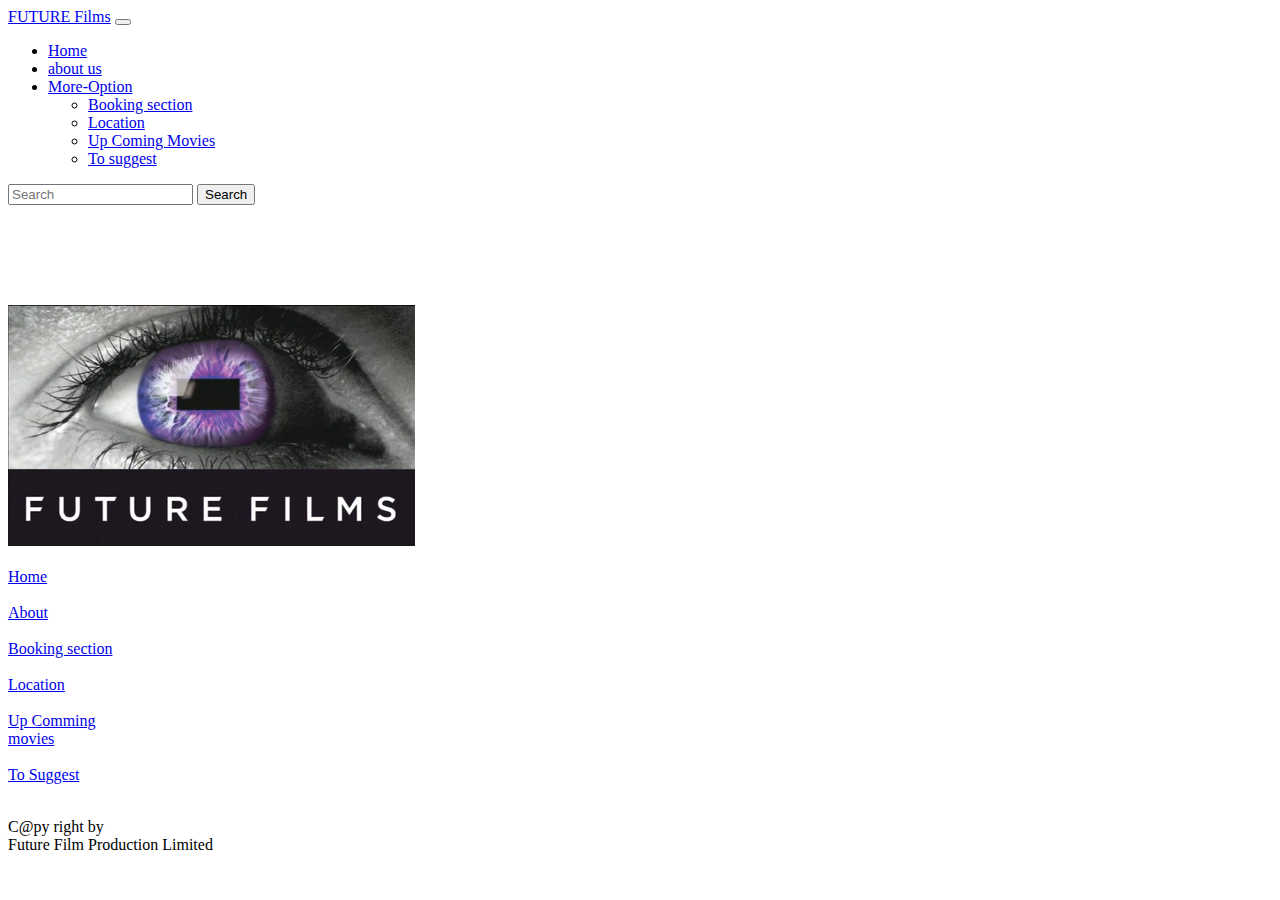
<file: OnlineMovie/index.html>
<!DOCTYPE html>
<html lang="en">
<head>
    <meta charset="UTF-8">
    <meta http-equiv="X-UA-Compatible" content="IE=edge">
    <meta name="viewport" content="width=device-width, initial-scale=1.0">
    <title>FutureFlim</title>
    <link rel="icon" type="image/png" href="photos/FF.png"/>
    <link href="https://cdn.jsdelivr.net/npm/bootstrap@5.3.0-alpha1/dist/css/bootstrap.min.css" rel="stylesheet" integrity="sha384-GLhlTQ8iRABdZLl6O3oVMWSktQOp6b7In1Zl3/Jr59b6EGGoI1aFkw7cmDA6j6gD" crossorigin="anonymous">

</head>
<body class="bg-black">
    <script src="https://cdn.jsdelivr.net/npm/bootstrap@5.3.0-alpha1/dist/js/bootstrap.bundle.min.js" integrity="sha384-w76AqPfDkMBDXo30jS1Sgez6pr3x5MlQ1ZAGC+nuZB+EYdgRZgiwxhTBTkF7CXvN" crossorigin="anonymous"></script>

    <nav class="navbar bg-dark" data-bs-theme="dark">
        <div class="container-fluid">
            <a class="navbar-brand margin text-warning-emphasis" href="index.html">FUTURE Films</a>

          <button class="navbar-toggler bg-warning" type="button" data-bs-toggle="collapse" data-bs-target="#navbarSupportedContent" aria-controls="navbarSupportedContent" aria-expanded="false" aria-label="Toggle navigation">
            <span class="navbar-toggler-icon bg-warning"></span>
          </button>
          <div class="collapse navbar-collapse" id="navbarSupportedContent">
            <ul class="navbar-nav me-auto mb-2 mb-lg-0">
              <li class="nav-item">
                <a class="nav-link active text-warning-emphasis" aria-current="page" href="home.html">Home</a>
              </li>
              <li class="nav-item">
                <a class="nav-link text-warning-emphasis" href="aboutOM.html">about us</a>
              </li>
              <li class="nav-item dropdown">
                <a class="nav-link dropdown-toggle text-warning-emphasis" href="#" role="button" data-bs-toggle="dropdown" aria-expanded="false">
                  More-Option
                </a>
                <ul class="dropdown-menu">
                  <li><a class="dropdown-item text-warning-emphasis" href="booking.html">Booking section</a></li>
                  <li><a class="dropdown-item text-warning-emphasis" href="location.html">Location</a></li>
                  
                  <li><a class="dropdown-item text-warning-emphasis" href="upm.html">Up Coming Movies</a></li>
                  <li><a class="dropdown-item text-warning-emphasis" href="sr.html">To suggest</a></li>
                </ul>
              </li>
             
            </ul>
            <form class="d-flex" role="search">
              <input class="form-control me-2" type="search" placeholder="Search" id="search" aria-label="Search" onchange="openpage()">
              <button class="btn btn-outline-success text-warning-emphasis" type="submit">Search</button>
            </form>
          </div>
        </div>
      </nav>
            
  <script>
  function openpage(){
      var x = document.getElementById("search").value;
      if (x === "home") {
          window.open("home.html")
      }
      if (x === "about") {
          window.open("aboutOM.html")
      }
      if (x === "book") {
           window.open("booking.html")
      }
      if (x === "location") {
          window.open("location.html")
      }
      if (x === "up coming movies") {
          window.open("upm.html")
      }
      if (x === "to suggest") {
          window.open("sr.html")
      }
  }
  let input = document.querySlector('input')
  input.addEventListener('keyup' , (e) => {
      if (e.keyCode === 13) {
          console.log(e.target.value);
      }
  })
  </script>
  </a>
  </div><div style="width: auto; height: 100px;"></div>
  
  
  <div class="container d-flex flex-column justify-content-center align-items-center" >
    <div class="row">
      <div class="col-15 col-md-6 col-lg-4 mt-3">
  <img  src="photos/FF.png"class="  d-block">
  </div></div> <br>
    <div class="row">
      <div class="col-15 col-md-6 col-lg-4 mt-3">
  <a href="home.html" style="width: 300px;" class="btn btn-danger ">Home</a>
  </div></div> <br>
  <div class="row">
    <div class="col-12 col-md-6 col-lg-4 mt-3">
  <a href="aboutOM.html"  style="width: 300px;"class="btn btn-warning ">About</a>
  </div></div><br>
  <div class="row">
    <div class="col-12 col-md-6 col-lg-4 mt-3">
<a href="booking.html" style="width: 300px;" class="btn btn-info ">Booking section</a>
</div></div><br>
<div class="row">
  <div class="col-12 col-md-6 col-lg-4 mt-3">
  <a href="location.html" style="width: 300px;"class="btn btn-primary ">Location</a>
  </div></div><br>
  <div class="row">
    <div class="col-12 col-md-6 col-lg-4 mt-3">
  <a href="upm.html" style="width: 300px;"class="btn btn-success ">Up Comming <br> movies</a></div>
  </div><br>
  <div class="row">
    <div class="col-12 col-md-6 col-lg-4 mt-3">
  <a href="sr.html" style="width: 300px;" class="btn btn-success ">To Suggest</a></div>
</div></div>
<br><p class="fs-5 text-center mx-auto w-75">C@py right by <br> Future Film Production Limited </p>
</body>
</html>
</file>
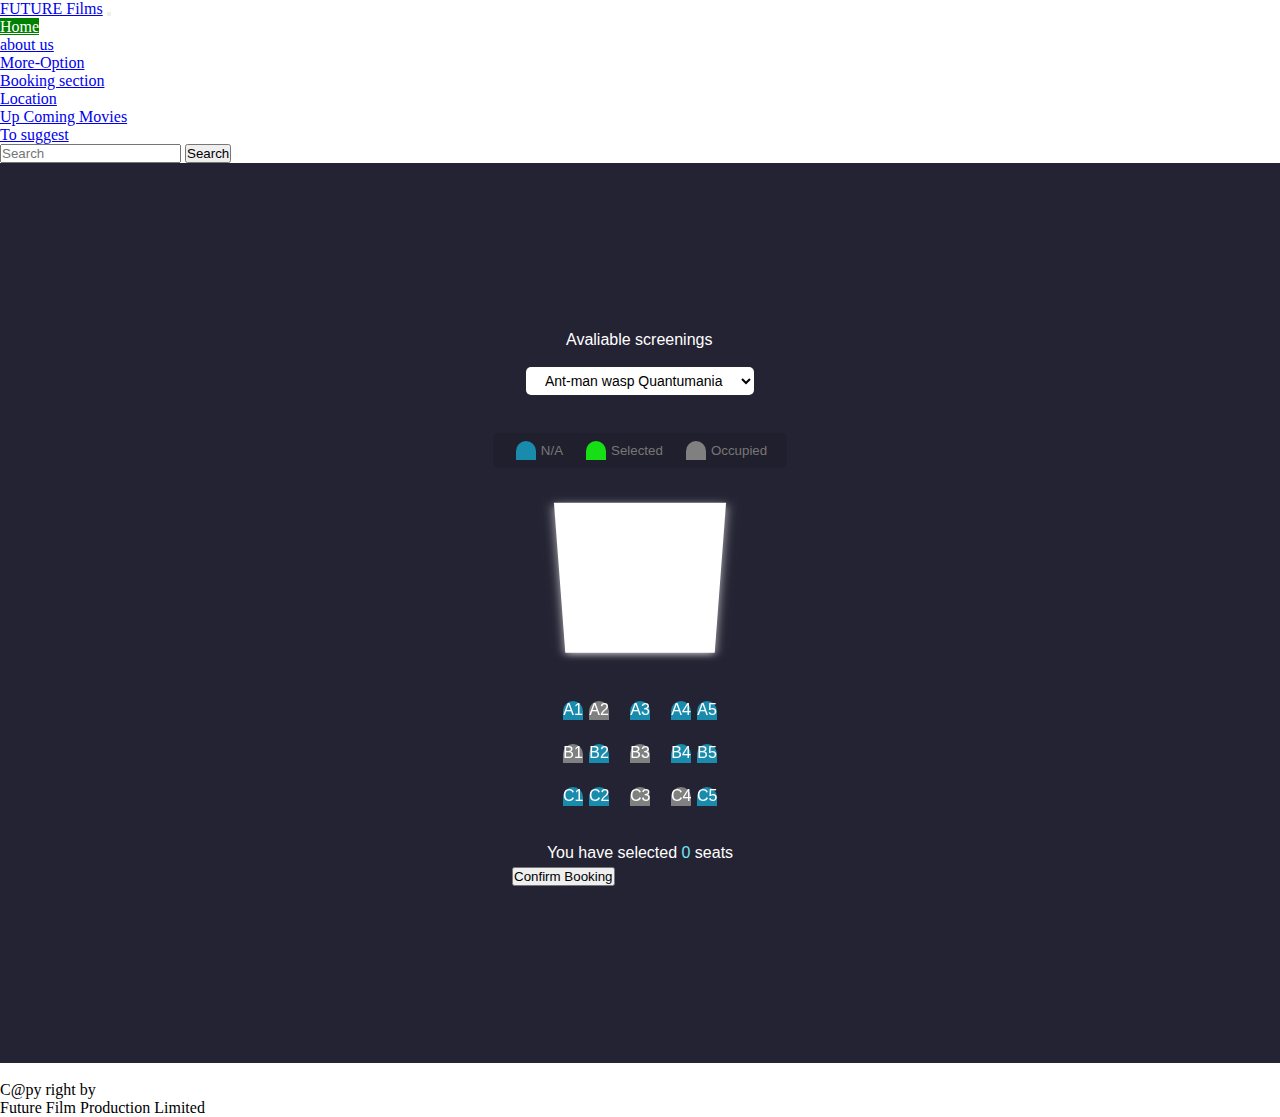
<file: OnlineMovie/booking.html>
<!DOCTYPE html>
<html lang="en">

<head>
  <meta charset="UTF-8" />
  <meta http-equiv="X-UA-Compatible" content="IE=edge" />
  <meta name="viewport" content="width=device-width, initial-scale=1.0" />
  <link rel="stylesheet" href="book.css" />
  <link href="https://cdn.jsdelivr.net/npm/bootstrap@5.3.0-alpha1/dist/css/bootstrap.min.css" rel="stylesheet" integrity="sha384-GLhlTQ8iRABdZLl6O3oVMWSktQOp6b7In1Zl3/Jr59b6EGGoI1aFkw7cmDA6j6gD" crossorigin="anonymous">

  <title>FutureFlim</title>
  <link rel="icon" type="image/png" href="photos/FF.png"/>
</head>

<body class="bg-black">
  <script src="https://cdn.jsdelivr.net/npm/bootstrap@5.3.0-alpha1/dist/js/bootstrap.bundle.min.js" integrity="sha384-w76AqPfDkMBDXo30jS1Sgez6pr3x5MlQ1ZAGC+nuZB+EYdgRZgiwxhTBTkF7CXvN" crossorigin="anonymous"></script>

  <nav class="navbar bg-dark" data-bs-theme="dark">
    <div class="container-fluid">
      <a class="navbar-brand margin text-warning-emphasis" href="index.html">FUTURE Films</a>
      <button class="navbar-toggler bg-warning" type="button" data-bs-toggle="collapse" data-bs-target="#navbarSupportedContent" aria-controls="navbarSupportedContent" aria-expanded="false" aria-label="Toggle navigation">
        <span class="navbar-toggler-icon bg-warning"></span>
      </button>
      <div class="collapse navbar-collapse" id="navbarSupportedContent">
        <ul class="navbar-nav me-auto mb-2 mb-lg-0">
          <li class="nav-item">
            <a class="nav-link active text-warning-emphasis bg-dark" aria-current="page" href="home.html">Home</a>
          </li>
          <li class="nav-item">
            <a class="nav-link text-warning-emphasis" href="aboutOM.html">about us</a>
          </li>
          <li class="nav-item dropdown">
            <a class="nav-link dropdown-toggle text-warning-emphasis" href="#" role="button" data-bs-toggle="dropdown" aria-expanded="false">
              More-Option
            </a>
            <ul class="dropdown-menu">
              <li><a class="dropdown-item text-warning-emphasis" href="booking.html">Booking section</a></li>
              <li><a class="dropdown-item text-warning-emphasis" href="location.html">Location</a></li>
              
              <li><a class="dropdown-item text-warning-emphasis" href="upm.html">Up Coming Movies</a></li>
              <li><a class="dropdown-item text-warning-emphasis" href="sr.html">To suggest</a></li>
            </ul>
          </li>
          
        </ul>
        <form class="d-flex" role="search">
          <input class="form-control me-2" type="search" placeholder="Search" id="search" aria-label="Search" onchange="openpage()">
          <button class="btn btn-outline-success text-warning-emphasis" type="submit">Search</button>
        </form>
      </div>
    </div>
  </nav>
  <script>
    function openpage(){
        var x = document.getElementById("search").value;
        if (x === "home") {
            window.open("home.html")
        }
        if (x === "about") {
            window.open("aboutOM.html")
        }
        if (x === "book") {
             window.open("booking.html")
        }
        if (x === "location") {
            window.open("location.html")
        }
        if (x === "up coming movies") {
            window.open("upm.html")
        }
        if (x === "to suggest") {
            window.open("sr.html")
        }
    }
    let input = document.querySlector('input')
    input.addEventListener('keyup' , (e) => {
        if (e.keyCode === 13) {
            console.log(e.target.value);
        }
    })
    </script>
    </a>
    </div>
  <div class="section bg-black">
  <div class="movie-container">
    <label> Avaliable screenings</label> <br> <br>
    <select id="movie">
      <option>Ant-man wasp Quantumania</option>
      <option>Avenger END-GAME</option>
      <option>Spider-Man No Way Home</option>
      <option>Black Adam</option>
      <option>Flash</option>
      <option>Wonder Woman</option>
    </select>
  </div>
  <br>
  <ul class="showcase">
    <li>
      <div class="seat"></div>
      <small>N/A</small>
    </li>
    <li>
      <div class="seat selected"></div>
      <small>Selected</small>
    </li>
    <li>
      <div class="seat occupied"></div>
      <small>Occupied</small>
    </li>
  </ul>
  <div class="container">
    <div class="screen"></div>
    <div class="row">
      <div class="col col-lg-1 h-50 place mx-auto unbooked seat"> A1</div>
      <div class="col col-lg-1 h-50 place mx-auto taken occupied seat"> A2</div>
      <div class="col col-lg-1 h-50 place mx-auto unbooked seat"> A3</div>
      <div class="col col-lg-1 h-50 place mx-auto unbooked seat"> A4</div>
      <div class="col col-lg-1 h-50 place mx-auto unbooked seat"> A5</div>

    </div> <br>
    <div class="row">
      <div class="col col-lg-1 h-50 place mx-auto taken occupied seat">B1</div>
      <div class="col col-lg-1 h-50 place mx-auto unbooked seat">B2</div>
      <div class="col col-lg-1 h-50 place mx-auto taken occupied seat">B3</div>
      <div class="col col-lg-1 h-50 place mx-auto unbooked seat">B4</div>
      <div class="col col-lg-1 h-50 place mx-auto unbooked seat">B5</div>

    </div> <br>
    <div class="row">
      <div class="col col-lg-1 h-50 place mx-auto unbooked seat">C1</div>
      <div class="col col-lg-1 h-50 place mx-auto unbooked seat">C2</div>
      <div class="col col-lg-1 h-50 place mx-auto taken occupied seat">C3</div>
      <div class="col col-lg-1 h-50 place mx-auto taken occupied seat">C4</div>
      <div class="col col-lg-1 h-50 place mx-auto unbooked seat">C5</div>
    </div>

  </div> 
  <p class="text">You have selected <span id="count">0</span> seats
  </p>
  <div class="container order d-grid gap-2 mx-auto">
    <input class="btn btn-secondary mx-auto" type="button" value="Confirm Booking" id="submit" onclick="alert
    ('we have comfirm your booking Thanks '); ">
  </div>
  <script src="https://ajax.googleapis.com/ajax/libs/jquery/3.6.0/jquery.min.js"></script>
  <script src="OMM.js"></script></div> <br><p class="fs-5 text-center mx-auto w-75">C@py right by <br> Future Film Production Limited </p>
</body>

</html>
</file>
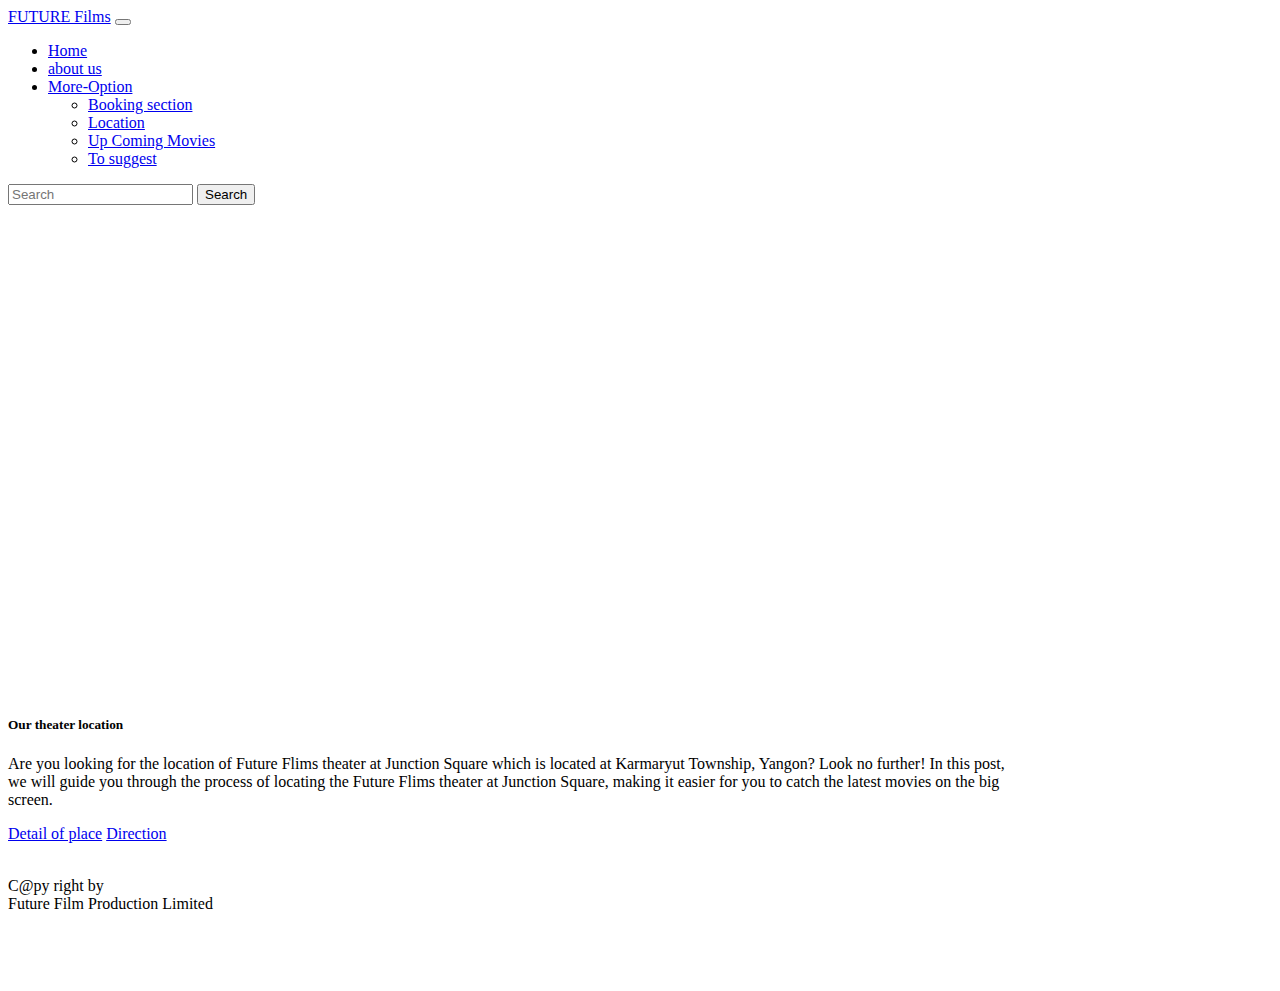
<file: OnlineMovie/location.html>
<!DOCTYPE html>
<html lang="en">
<head>
    <meta charset="UTF-8">
    <meta http-equiv="X-UA-Compatible" content="IE=edge">
    <meta name="viewport" content="width=device-width, initial-scale=1.0">
    <title>FutureFlim</title>
    <link rel="icon" type="image/png" href="photos/FF.png"/>
    <link href="https://cdn.jsdelivr.net/npm/bootstrap@5.3.0-alpha1/dist/css/bootstrap.min.css" rel="stylesheet" integrity="sha384-GLhlTQ8iRABdZLl6O3oVMWSktQOp6b7In1Zl3/Jr59b6EGGoI1aFkw7cmDA6j6gD" crossorigin="anonymous">

</head>
<body>
    <script src="https://cdn.jsdelivr.net/npm/bootstrap@5.3.0-alpha1/dist/js/bootstrap.bundle.min.js" integrity="sha384-w76AqPfDkMBDXo30jS1Sgez6pr3x5MlQ1ZAGC+nuZB+EYdgRZgiwxhTBTkF7CXvN" crossorigin="anonymous"></script>

    <nav class="navbar bg-dark" data-bs-theme="dark">
      <div class="container-fluid">
        <a class="navbar-brand margin text-warning-emphasis" href="index.html">FUTURE Films</a>
        <button class="navbar-toggler bg-warning" type="button" data-bs-toggle="collapse" data-bs-target="#navbarSupportedContent" aria-controls="navbarSupportedContent" aria-expanded="false" aria-label="Toggle navigation">
          <span class="navbar-toggler-icon bg-warning"></span>
        </button>
        <div class="collapse navbar-collapse" id="navbarSupportedContent">
          <ul class="navbar-nav me-auto mb-2 mb-lg-0">
            <li class="nav-item">
              <a class="nav-link active text-warning-emphasis" aria-current="page" href="home.html">Home</a>
            </li>
            <li class="nav-item">
              <a class="nav-link text-warning-emphasis" href="aboutOM.html">about us</a>
            </li>
            <li class="nav-item dropdown">
              <a class="nav-link dropdown-toggle text-warning-emphasis" href="#" role="button" data-bs-toggle="dropdown" aria-expanded="false">
                More-Option
              </a>
              <ul class="dropdown-menu">
                <li><a class="dropdown-item text-warning-emphasis" href="booking.html">Booking section</a></li>
                <li><a class="dropdown-item text-warning-emphasis" href="location.html">Location</a></li>
               
                <li><a class="dropdown-item text-warning-emphasis" href="upm.html">Up Coming Movies</a></li>
                <li><a class="dropdown-item text-warning-emphasis" href="sr.html">To suggest</a></li>
              </ul>
            </li>
           
          </ul>
          <form class="d-flex" role="search">
            <input class="form-control me-2" type="search" placeholder="Search" id="search" aria-label="Search" onchange="openpage()">
            <button class="btn btn-outline-success text-warning-emphasis" type="submit">Search</button>
          </form>
        </div>
      </div>
    </nav>
          
<script>
function openpage(){
    var x = document.getElementById("search").value;
    if (x === "home") {
        window.open("home.html")
    }
    if (x === "about") {
        window.open("aboutOM.html")
    }
    if (x === "book") {
         window.open("booking.html")
    }
    if (x === "location") {
        window.open("location.html")
    }
    if (x === "up coming movies") {
        window.open("upm.html")
    }
    if (x === "to suggest") {
        window.open("sr.html")
    }
}
let input = document.querySlector('input')
input.addEventListener('keyup' , (e) => {
    if (e.keyCode === 13) {
        console.log(e.target.value);
    }
})
</script>
</a>
</div>
<div class="bg-black">
    <br>
    <br>
    
<div class="card mx-auto " style="width: 80%;">
    <iframe src="https://www.google.com/maps/embed?pb=!1m18!1m12!1m3!1d3819.186103319689!2d96.12852331466216!3d16.817121188422725!2m3!1f0!2f0!3f0!3m2!1i1024!2i768!4f13.1!3m3!1m2!1s0x30c1eb3590712cc1%3A0xd1674b74cc622b2f!2sJunction%20Square!5e0!3m2!1sen!2smm!4v1677237823981!5m2!1sen!2smm" width="600" height="450" style="border:0;" allowfullscreen="" loading="lazy" referrerpolicy="no-referrer-when-downgrade" class="card-img-top"></iframe>
    <div class="card-body">
      <h5 class="card-title text-warning-emphasis">Our theater location</h5>
      <p class="card-text  text-warning-emphasis ">Are you  looking for the location of Future Flims theater at Junction Square which is located at Karmaryut Township, Yangon? Look no further! In this post, we will guide you through the process of locating the Future Flims theater at Junction Square, making it easier for you to catch the latest movies on the big screen.</p>
      <a href="https://www.google.com/maps/place/Junction+Square/@16.8171212,96.1285233,17z/data=!3m1!4b1!4m6!3m5!1s0x30c1eb3590712cc1:0xd1674b74cc622b2f!8m2!3d16.8171212!4d96.130712!16s%2Fg%2F1tz274ks" class="btn btn-warning">Detail of place</a>
    <a href="https://www.google.com/maps/dir//Junction+Square,+Ward+7,+Beteen+Pyay+Road+and+Kyun+Taw+Rod,+Karmaryut+Tsp+Near+Seik+Pyo+Yay+Bus+Stop,+Yangon/@16.8104282,96.1318742,15z/data=!4m7!4m6!1m1!4e2!1m2!1m1!1s0x30c1eb3590712cc1:0xd1674b74cc622b2f!3e0" class="btn btn-info">Direction</a>
    </div>
    <br><p class="fs-5 text-center mx-auto w-75">C@py right by <br> Future Film Production Limited </p>
  </div>
<br><br><br></div>
</body>
</html>
</file>
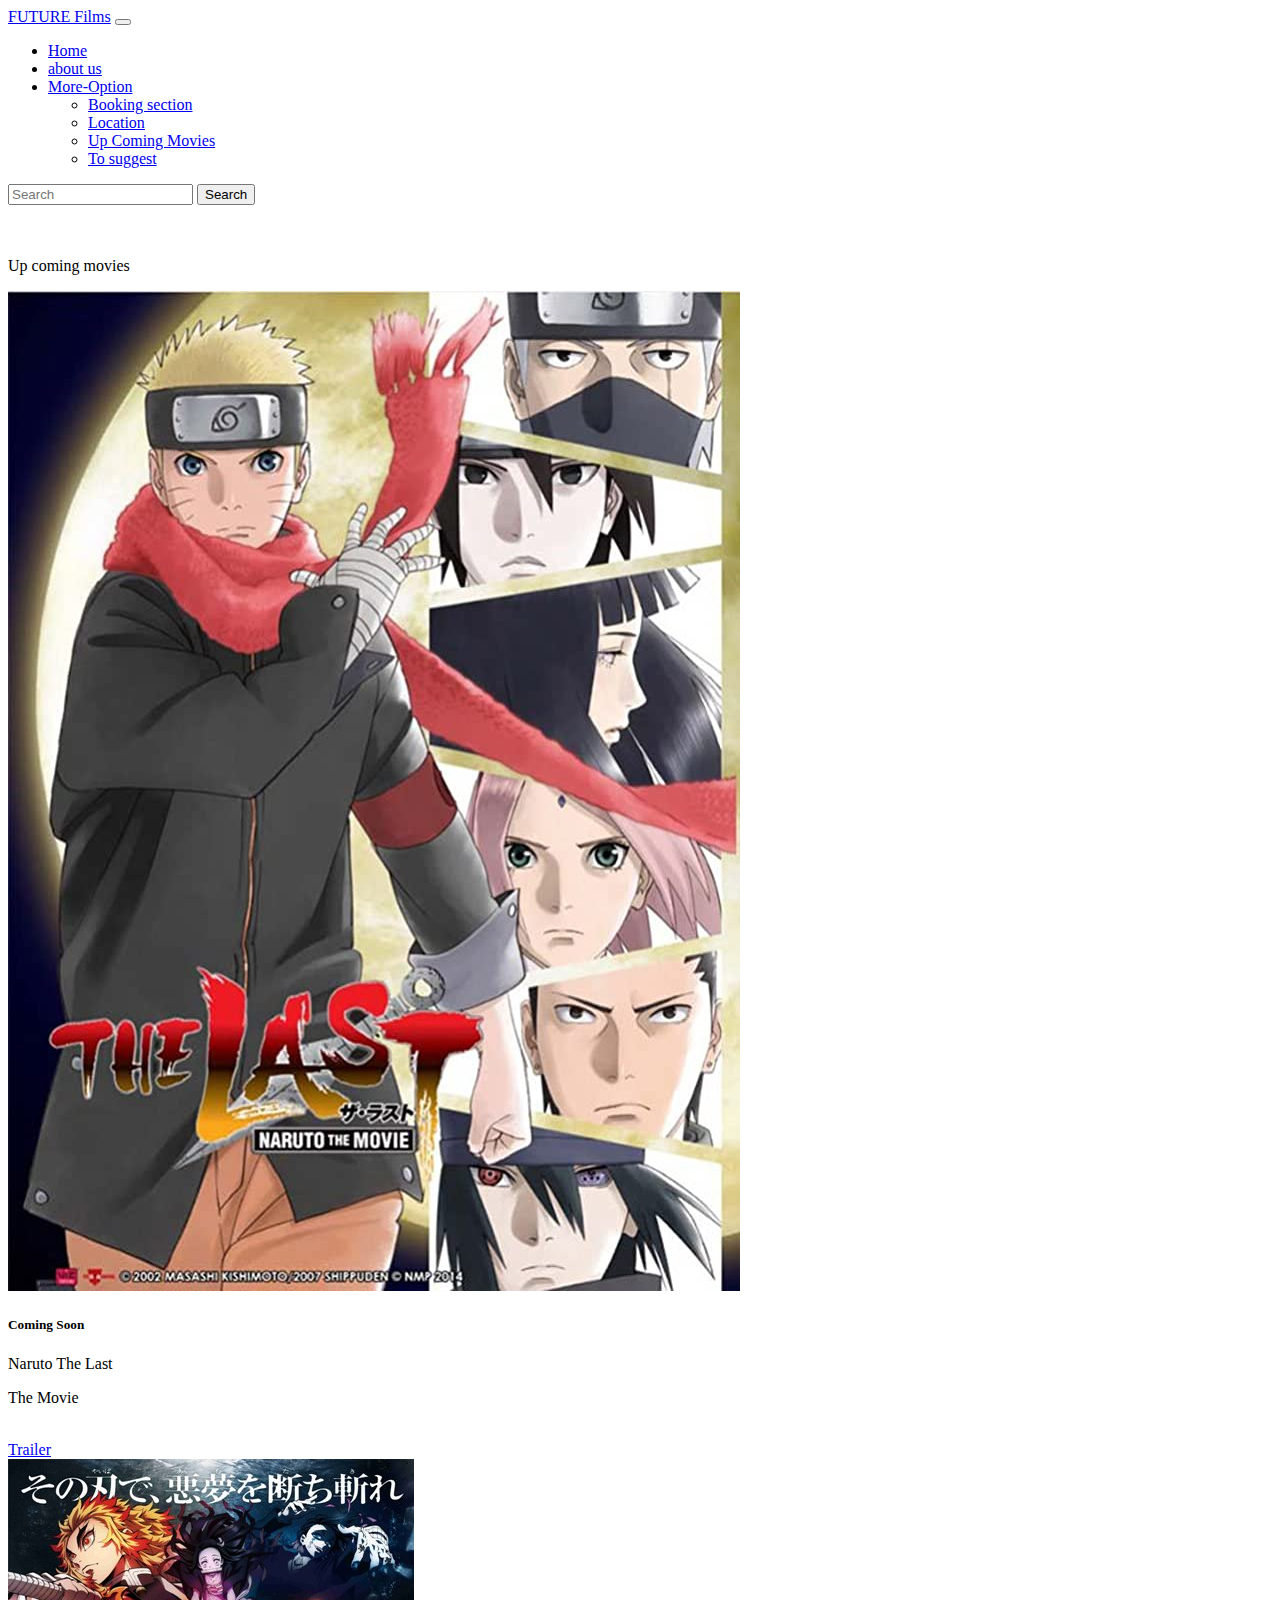
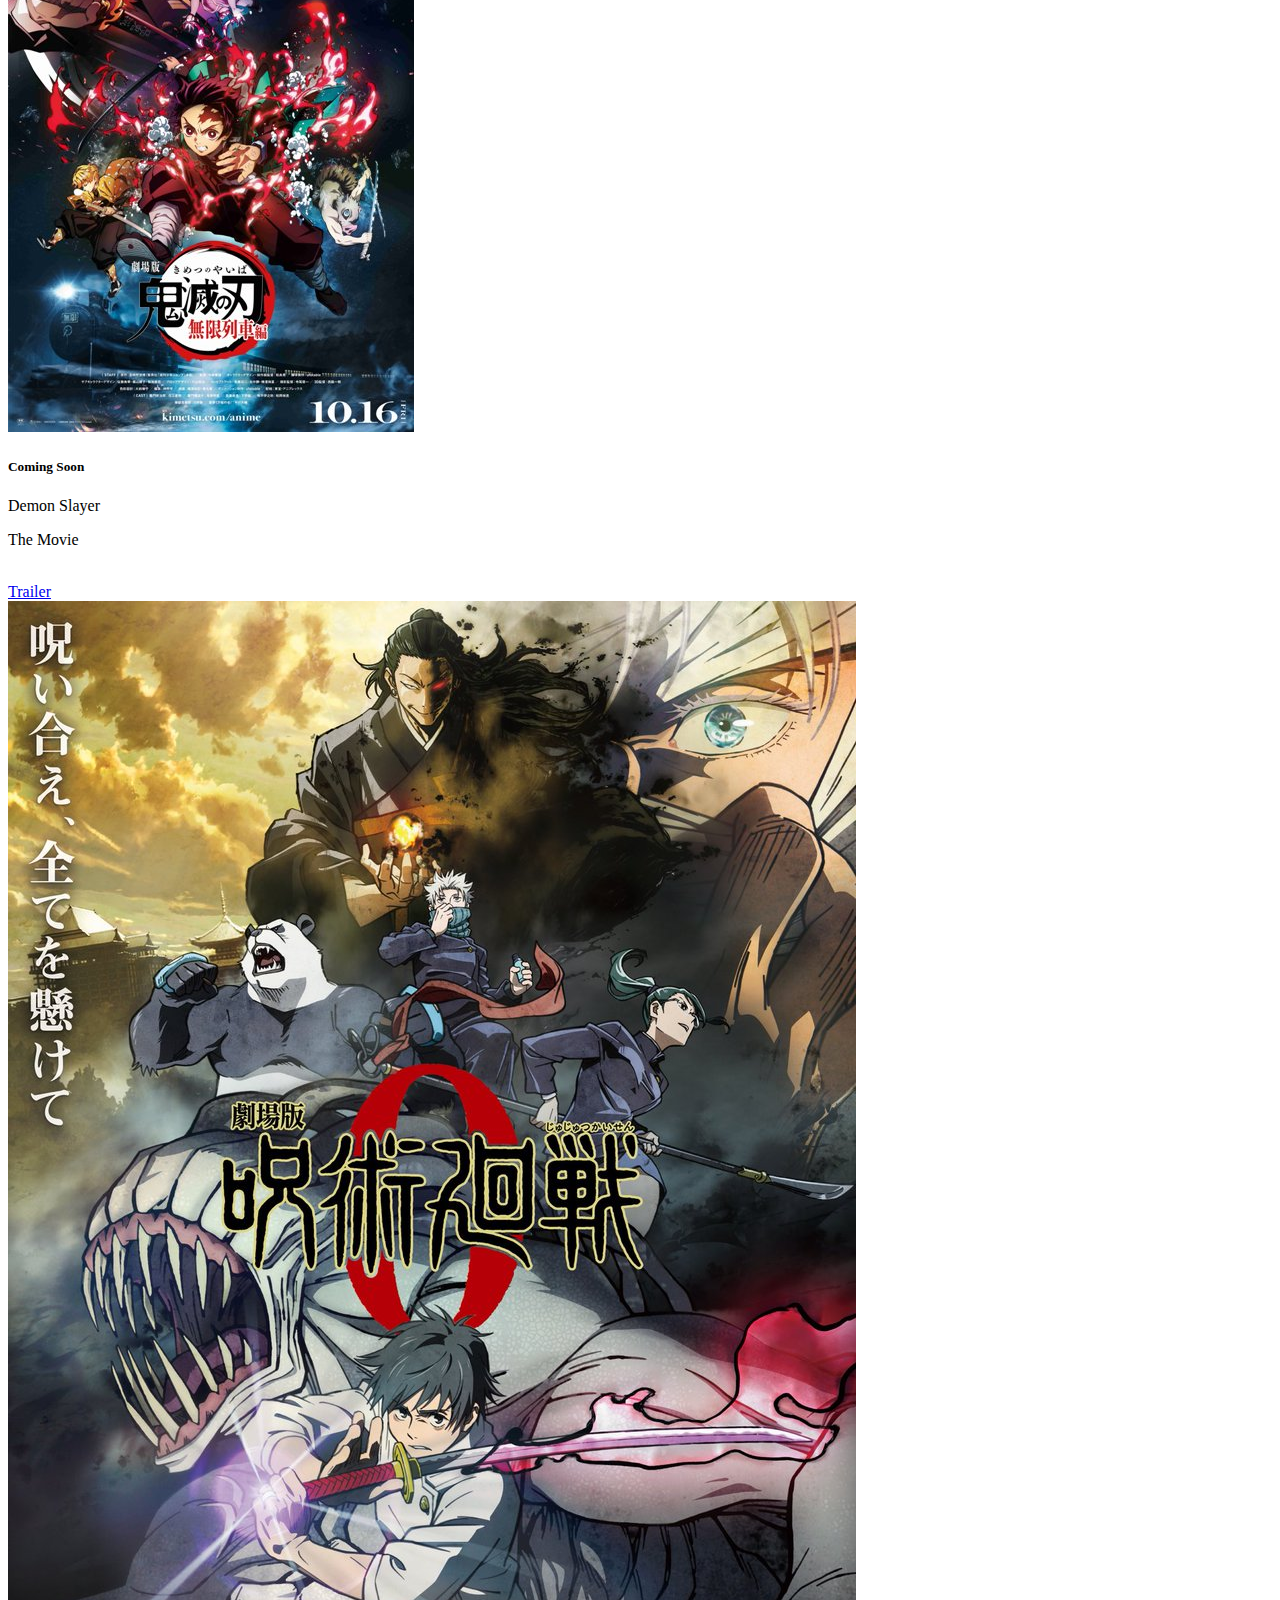
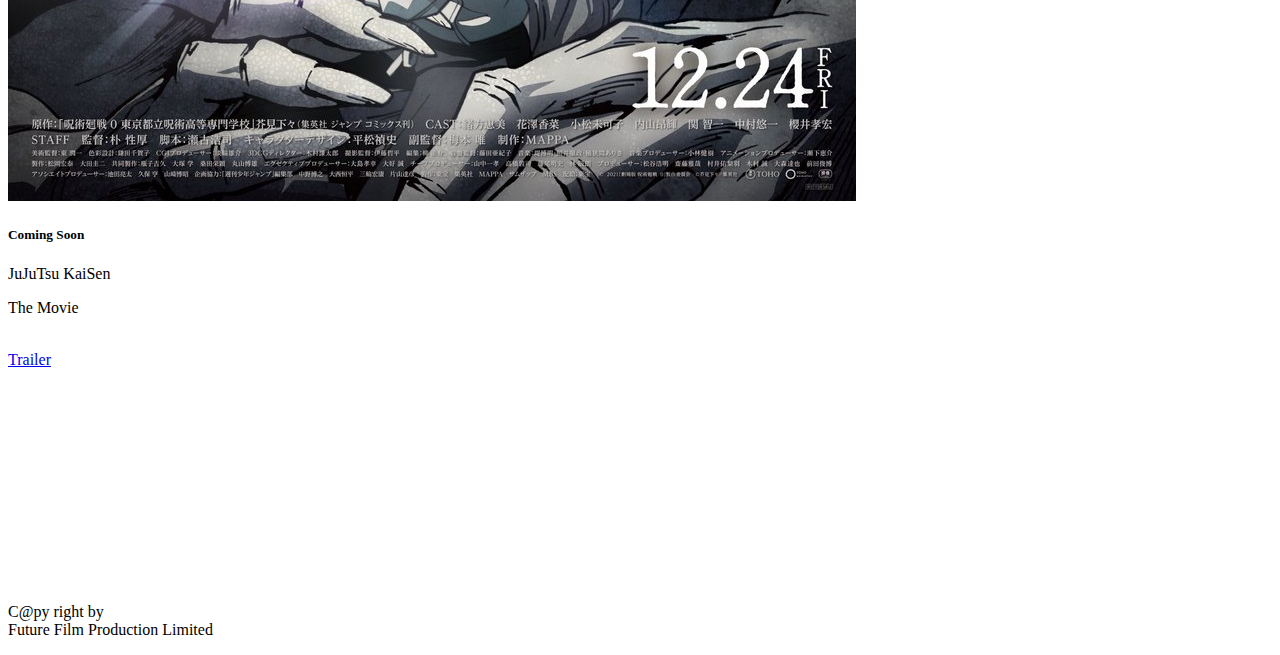
<file: OnlineMovie/upm.html>
<!DOCTYPE html>
<html lang="en">
<head>
    <meta charset="UTF-8">
    <meta http-equiv="X-UA-Compatible" content="IE=edge">
    <meta name="viewport" content="width=device-width, initial-scale=1.0">
    <title>FutureFlim</title>
    <link rel="icon" type="image/png" href="photos/FF.png"/>
    <link href="https://cdn.jsdelivr.net/npm/bootstrap@5.3.0-alpha1/dist/css/bootstrap.min.css" rel="stylesheet" integrity="sha384-GLhlTQ8iRABdZLl6O3oVMWSktQOp6b7In1Zl3/Jr59b6EGGoI1aFkw7cmDA6j6gD" crossorigin="anonymous">

</head>
<body class="bg-black"> 
    <script src="https://cdn.jsdelivr.net/npm/bootstrap@5.3.0-alpha1/dist/js/bootstrap.bundle.min.js" integrity="sha384-w76AqPfDkMBDXo30jS1Sgez6pr3x5MlQ1ZAGC+nuZB+EYdgRZgiwxhTBTkF7CXvN" crossorigin="anonymous"></script>

    <nav class="navbar bg-dark" data-bs-theme="dark">
      <div class="container-fluid">
        <a class="navbar-brand margin text-warning-emphasis" href="index.html">FUTURE Films</a>
        <button class="navbar-toggler bg-warning" type="button" data-bs-toggle="collapse" data-bs-target="#navbarSupportedContent" aria-controls="navbarSupportedContent" aria-expanded="false" aria-label="Toggle navigation">
          <span class="navbar-toggler-icon bg-warning"></span>
        </button>
        <div class="collapse navbar-collapse" id="navbarSupportedContent">
          <ul class="navbar-nav me-auto mb-2 mb-lg-0">
            <li class="nav-item">
              <a class="nav-link active text-warning-emphasis" aria-current="page" href="home.html">Home</a>
            </li>
            <li class="nav-item">
              <a class="nav-link text-warning-emphasis" href="aboutOM.html">about us</a>
            </li>
            <li class="nav-item dropdown">
              <a class="nav-link dropdown-toggle text-warning-emphasis" href="#" role="button" data-bs-toggle="dropdown" aria-expanded="false">
                More-Option
              </a>
              <ul class="dropdown-menu">
                <li><a class="dropdown-item text-warning-emphasis" href="booking.html">Booking section</a></li>
                <li><a class="dropdown-item text-warning-emphasis" href="location.html">Location</a></li>
                
                <li><a class="dropdown-item text-warning-emphasis" href="upm.html">Up Coming Movies</a></li>
                <li><a class="dropdown-item text-warning-emphasis" href="sr.html">To suggest</a></li>
              </ul>
            </li>

          </ul>
          <form class="d-flex" role="search">
            <input class="form-control me-2" type="search" placeholder="Search" id="search" aria-label="Search" onchange="openpage()">
            <button class="btn btn-outline-success text-warning-emphasis" type="submit">Search</button>
          </form>
        </div>
      </div>
    </nav>
          
<script>
function openpage(){
    var x = document.getElementById("search").value;
    if (x === "home") {
        window.open("home.html")
    }
    if (x === "about") {
        window.open("aboutOM.html")
    }
    if (x === "book") {
         window.open("booking.html")
    }
    if (x === "location") {
        window.open("location.html")
    }
    if (x === "up coming movies") {
        window.open("upm.html")
    }
    if (x === "to suggest") {
        window.open("sr.html")
    }
}
let input = document.querySlector('input')
input.addEventListener('keyup' , (e) => {
    if (e.keyCode === 13) {
        console.log(e.target.value);
    }
})
</script>
</a>
</div>
<div class="bg-black">
    <br>
    <br>

<p class="fs-1 text-center text-decoration-underline text-danger-emphasis "> Up coming movies</p>
  
  <div id="carouselExampleSlidesOnly" class="carousel slide w-50 mx-auto " data-bs-ride="carousel">
    <div class="carousel-inner">
      <div class="carousel-item active mx-auto">
        <div class="card text-bg-warning" style="width: auto;">
            <img src="photos/NT.jpg">
            <div class="card-body">
              <h5 class="card-title text-danger-emphasis text-center">Coming Soon</h5>
              <p class="card-text text-center text-danger-emphasis fs-1">Naruto The Last</p>
              <p class="card-text text-center text-danger-emphasis fs-1">The Movie</p>
           <br>
              <a href="#" class="btn btn-danger position-absolute top-80 start-50 translate-middle">Trailer</a> <br>
            </div>
          </div>
      </div>
      <div class="carousel-item">
        <div class="card text-bg-warning" style="width: auto;">
            <img src="photos/DM.jpg">
            <div class="card-body">
              <h5 class="card-title text-danger-emphasis text-center">Coming Soon</h5>
              <p class="card-text text-center text-danger-emphasis fs-1">Demon Slayer</p>
              <p class="card-text text-center text-danger-emphasis fs-1">The Movie</p>
           <br>
              <a href="#" class="btn btn-danger position-absolute top-80 start-50 translate-middle">Trailer</a> <br>
            </div>
          </div>
      </div>
      <div class="carousel-item">
        <div class="card text-bg-warning" style="width: auto;">
            <img src="photos/JK.jpg">
            <div class="card-body">
              <h5 class="card-title text-danger-emphasis text-center">Coming Soon</h5>
              <p class="card-text text-center text-danger-emphasis fs-1">JuJuTsu KaiSen</p>
              <p class="card-text text-center text-danger-emphasis fs-1">The Movie</p>
           <br>
              <a href="#" class="btn btn-danger position-absolute top-80 start-50 translate-middle">Trailer</a> <br>
            </div>
          </div>
      </div> 
    </div>
  </div> <div style="width: auto; height: 200px ;"> </div><br><p class="fs-5 text-center mx-auto w-75">C@py right by <br> Future Film Production Limited </p></div>
    
</body>
</html>
</file>
<file: OnlineMovie/book.css>
* {
  margin: 0;
  padding: 0;
  box-sizing: border-box;
}

.section {
  font-family: "Segoe UI", Tahoma, Geneva, Verdana, sans-serif;
  background-color: #242333;
  color: white;
  display: flex;
  flex-direction: column;
  align-items: center;
  justify-content: center;
  min-height: 100vh;
}
.order,
.result {
  float: right;
  width: 20%;
  
}
.movie-container {
  margin: 20px 0;
}
label{
  margin-left:40px;
}
.movie-container select {
  background-color: #fff;
  border-radius: 5px;
  border: none;
  font-size: 14px;
  
  padding: 5px 15px;
  outline: none;
}
.seat {
  background-color: #198bad;

  height: 19px;
  width: 20px;
  margin: 3px;
  border-top-left-radius: 10px;
  border-top-right-radius: 10px;
}
.seat.selected {
  background-color: #16df16;
}
.seat.occupied {
  background-color: grey;
}
.seat:nth-of-type(2) {
  margin-right: 18px;
}
.seat:nth-last-of-type(2) {
  margin-left: 18px;
}
.seat:not(.occupied):hover {
  cursor: pointer;
  transform: scale(1.2);
}
.showcase .seat:not(.occupied):hover {
  cursor: default;
  transform: scale(1);
}
.showcase {
  background-color: rgba(0, 0, 0, 0.1);
  padding: 5px 10px;
  border-radius: 5px;
  color: #777;
  list-style: none;
  display: flex;
  justify-content: space-between;
}
.showcase li {
  display: flex;
  align-items: center;
  justify-content: center;
  margin: 0 10px;
}
.showcase li small {
  margin-left: 2px;
}
.row {
  text-align: center;
  display: flex;
}
.screen {
  background-color: #fff;
  height: 200px;
  width: 100%;
  margin: 15px 0;
  transform: rotateX(-45deg);
  box-shadow: 0 3px 10px rgba(255, 255, 255, 0.7);
}
.container {
  perspective: 1000px;
  margin-bottom: 30px;
}
p.text {
  margin: 5px 0;
}
p.text span {
  color: #6feaf6;
}
.active {
  background: green;
  color: #fff;
}
</file>
